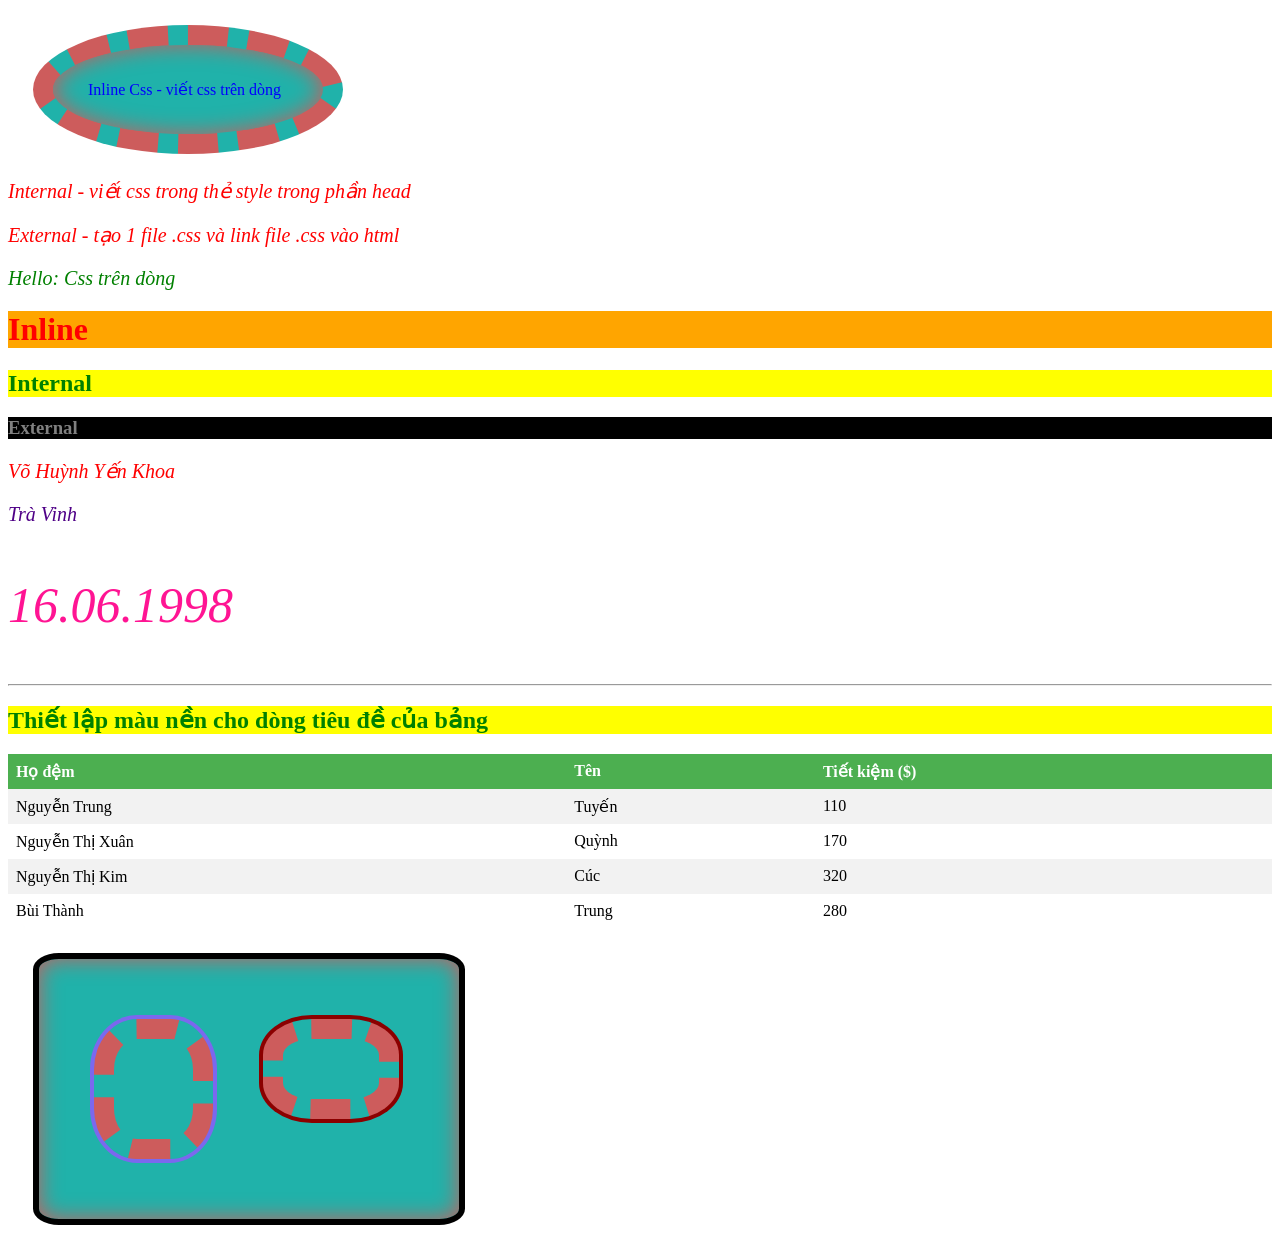
<file: Css/index.html>
<!DOCTYPE html>
<html lang="en">
<head>
    <meta charset="UTF-8">
    <meta http-equiv="X-UA-Compatible" content="IE=edge">
    <meta name="viewport" content="width=device-width, initial-scale=1.0">
    <title>CSS</title>
    <link rel="stylesheet" href="style.css"> <!--External-->
    <style>
        div {
           margin: auto;
           padding: 35px;
           width: 80px;
           box-shadow: inset 0 0 22px indianred;
           border-radius: 50%;
        }
        div > div {
           padding: 0 0px 100px 0px;
           border-radius: 3%;
           box-shadow: inset 0 0 22px seagreen;
        }
    </style>

    <style>
    div {
       margin: 25px;
       padding: 35px;
       width: 200px;
       background-color: lightseagreen;
       border: 20px dashed indianred;
    }
    </style>

    <style>
    #demo {
       width: 350px;
       display: flex;
       float: left;
       border: 6px solid black;
       border-radius: 6%;
    }
    .d1 {
       margin-left: 20px;
       width: 150px;
       height: 80px;
       box-shadow: 0 0 0 4px mediumslateblue;
       box-sizing: border-box;
       border-radius: 36%;
    }
    .d2 {
       width: 150px;
       height: 80px;
       padding: 30px;
       box-shadow: 0 0 0 4px darkred;
       box-sizing: border-box;
       border-radius: 36%;
    }
    </style>

    <!--<style>
        h1 {
            color: red;
        } 
    </style>--> <!--Internal-->
</head>
<body>
    <!--
        Làm web: làm oto
        HTML: khung xe
        CSS: sơn xe
        JS: bộ máy xe
        Các cách nhúng css vào trang html:
    -->
    <div style="color: blue;"> Inline Css - viết css trên dòng</div>
    <p>
        Internal - viết css trong thẻ style trong phần head
    </p>
    <p>
        External - tạo 1 file .css và link file .css vào html
    </p>
    <p style="color:green;"> Hello: Css trên dòng</p> <!--Inline-->

    <h1>Inline</h1>
    <h2>Internal</h2>
    <h3>External</h3>

    <p>Võ Huỳnh Yến Khoa</p>
    <p class="qq">Trà Vinh</p>
    <p id="ns">16.06.1998</p>
    <hr>

    <h2>Thiết lập màu nền cho dòng tiêu đề của bảng</h2>
    <table>
    <tr>
        <th>Họ đệm</th>
        <th>Tên</th>
        <th>Tiết kiệm ($)</th>
    </tr>
    <tr>
        <td>Nguyễn Trung</td>
        <td>Tuyến</td>
        <td>110</td>
    </tr>
    <tr>
        <td>Nguyễn Thị Xuân</td>
        <td>Quỳnh</td>
        <td>170</td>
    </tr>
    <tr>
        <td>Nguyễn Thị Kim</td>
        <td>Cúc</td>
        <td>320</td>
    </tr>
    <tr>
        <td>Bùi Thành</td>
        <td>Trung</td>
        <td>280</td>
    </tr>
    </table>

    <div id="demo">
        <div class="d1"></div>
        <div class="d2"></div>
        </div>

</body>
</html>
</file>
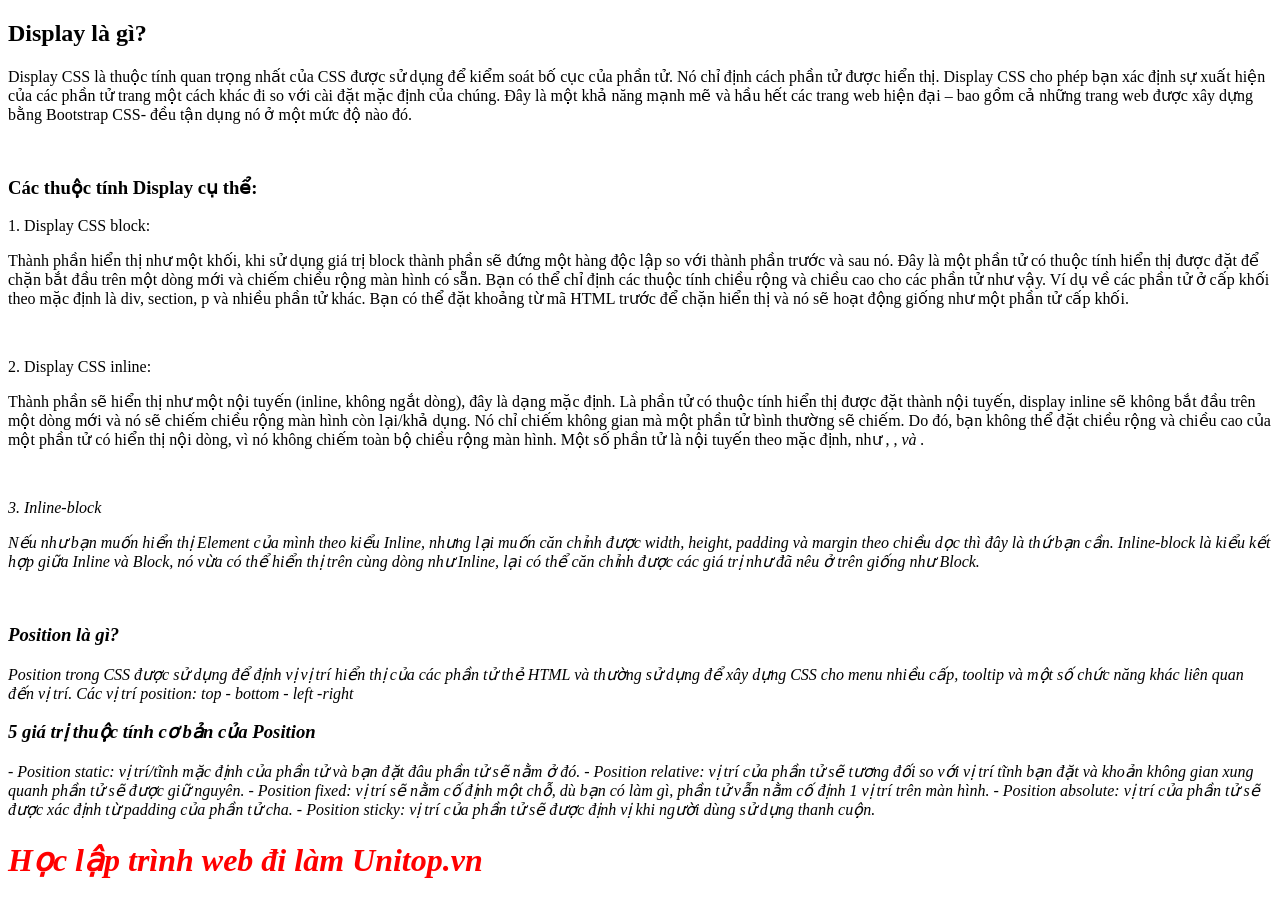
<file: Display/index.html>
<!DOCTYPE html>
<html lang="en">
<head>
    <meta charset="UTF-8">
    <meta http-equiv="X-UA-Compatible" content="IE=edge">
    <meta name="viewport" content="width=device-width, initial-scale=1.0">
    <title>Display</title>
    
</head>
<body>
    <h2>Display là gì?</h2>
    <p>
        Display CSS là thuộc tính quan trọng nhất của CSS được sử dụng để kiểm soát bố cục của phần tử. Nó chỉ định cách phần tử được hiển thị.
        Display CSS cho phép bạn xác định sự xuất hiện của các phần tử trang một cách khác đi so với cài đặt mặc định của chúng. 
        Đây là một khả năng mạnh mẽ và hầu hết các trang web hiện đại – bao gồm cả những trang web được xây dựng bằng Bootstrap CSS- đều tận dụng nó ở một mức độ nào đó.
    </p>
    <br>
    <h3>Các thuộc tính Display cụ thể:</h3>
    <p>1. Display CSS block:</p>
    <p>Thành phần hiển thị như một khối, khi sử dụng giá trị block thành phần sẽ đứng một hàng độc lập so với thành phần trước và sau nó.
        Đây là một phần tử có thuộc tính hiển thị được đặt để chặn bắt đầu trên một dòng mới và chiếm chiều rộng màn hình có sẵn.
        Bạn có thể chỉ định các thuộc tính chiều rộng và chiều cao cho các phần tử như vậy. Ví dụ về các phần tử ở cấp khối theo mặc định là div, section, p và nhiều phần tử khác.
        Bạn có thể đặt khoảng từ mã HTML trước để chặn hiển thị và nó sẽ hoạt động giống như một phần tử cấp khối.
    </p> <br>
    <p>2. Display CSS inline:</p>
    <p>Thành phần sẽ hiển thị như một nội tuyến (inline, không ngắt dòng), đây là dạng mặc định.
        Là phần tử có thuộc tính hiển thị được đặt thành nội tuyến, display inline sẽ không bắt đầu trên một dòng mới và nó sẽ chiếm chiều rộng màn hình còn lại/khả dụng. Nó chỉ chiếm không gian mà một phần tử bình thường sẽ chiếm.
        Do đó, bạn không thể đặt chiều rộng và chiều cao của một phần tử có hiển thị nội dòng, vì nó không chiếm toàn bộ chiều rộng màn hình.
        Một số phần tử là nội tuyến theo mặc định, như <span>, <a>, <i> và <img>.
    </p> 
    <br>
    <p>3. Inline-block</p>
    <p>Nếu như bạn muốn hiển thị Element của mình theo kiểu Inline, nhưng lại muốn căn chỉnh được width, height, padding và margin theo chiều dọc thì đây là thứ bạn cần.
        Inline-block là kiểu kết hợp giữa Inline và Block, nó vừa có thể hiển thị trên cùng dòng như Inline, lại có thể căn chỉnh được các giá trị như đã nêu ở trên giống như Block.</p>
    <br>
    <h3>Position là gì?</h3>
    <p>Position trong CSS được sử dụng để định vị vị trí hiển thị của các phần tử thẻ HTML và thường sử dụng để xây dựng CSS cho menu nhiều cấp, tooltip và một số chức năng khác liên quan đến vị trí.
        Các vị trí position: top - bottom - left -right
    </p>
    <h3>5 giá trị thuộc tính cơ bản của Position</h3>
    <p>
        - Position static: vị trí/tĩnh mặc định của phần tử và bạn đặt đâu phần tử sẽ nằm ở đó.
        - Position relative: vị trí của phần tử sẽ tương đối so với vị trí tĩnh bạn đặt và khoản không gian xung quanh phần tử sẽ được giữ nguyên.
        - Position fixed: vị trí sẽ nằm cố định một chỗ, dù bạn có làm gì, phần tử vẫn nằm cố định 1 vị trí trên màn hình.
        - Position absolute: vị trí của phần tử sẽ được xác định từ padding của phần tử cha.
        - Position sticky: vị trí của phần tử sẽ được định vị khi người dùng sử dụng thanh cuộn.
    </p>

    <style>
        h1{
            color: red;
        }
        h1:hover{
            color: orange;
        }
    </style>
    <h1>Học lập trình web đi làm Unitop.vn</h1>

</body>
</html>
</file>
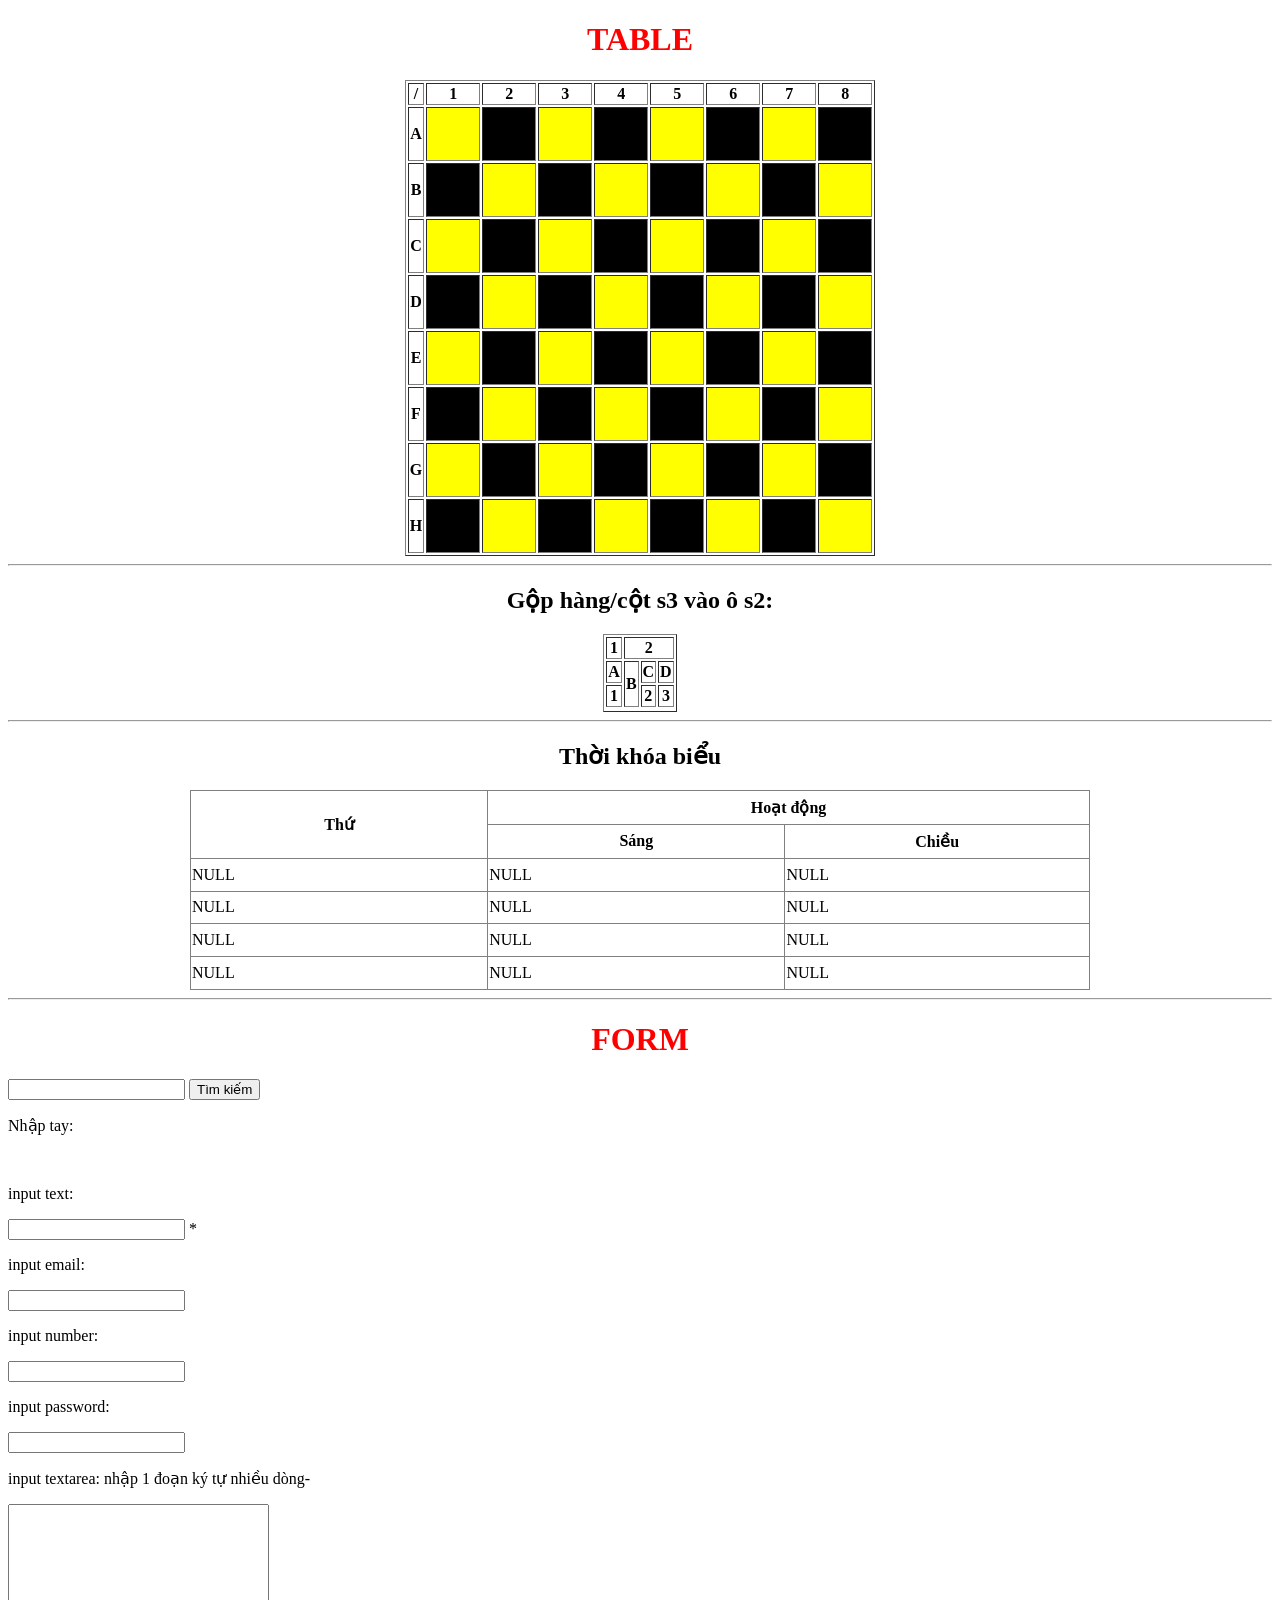
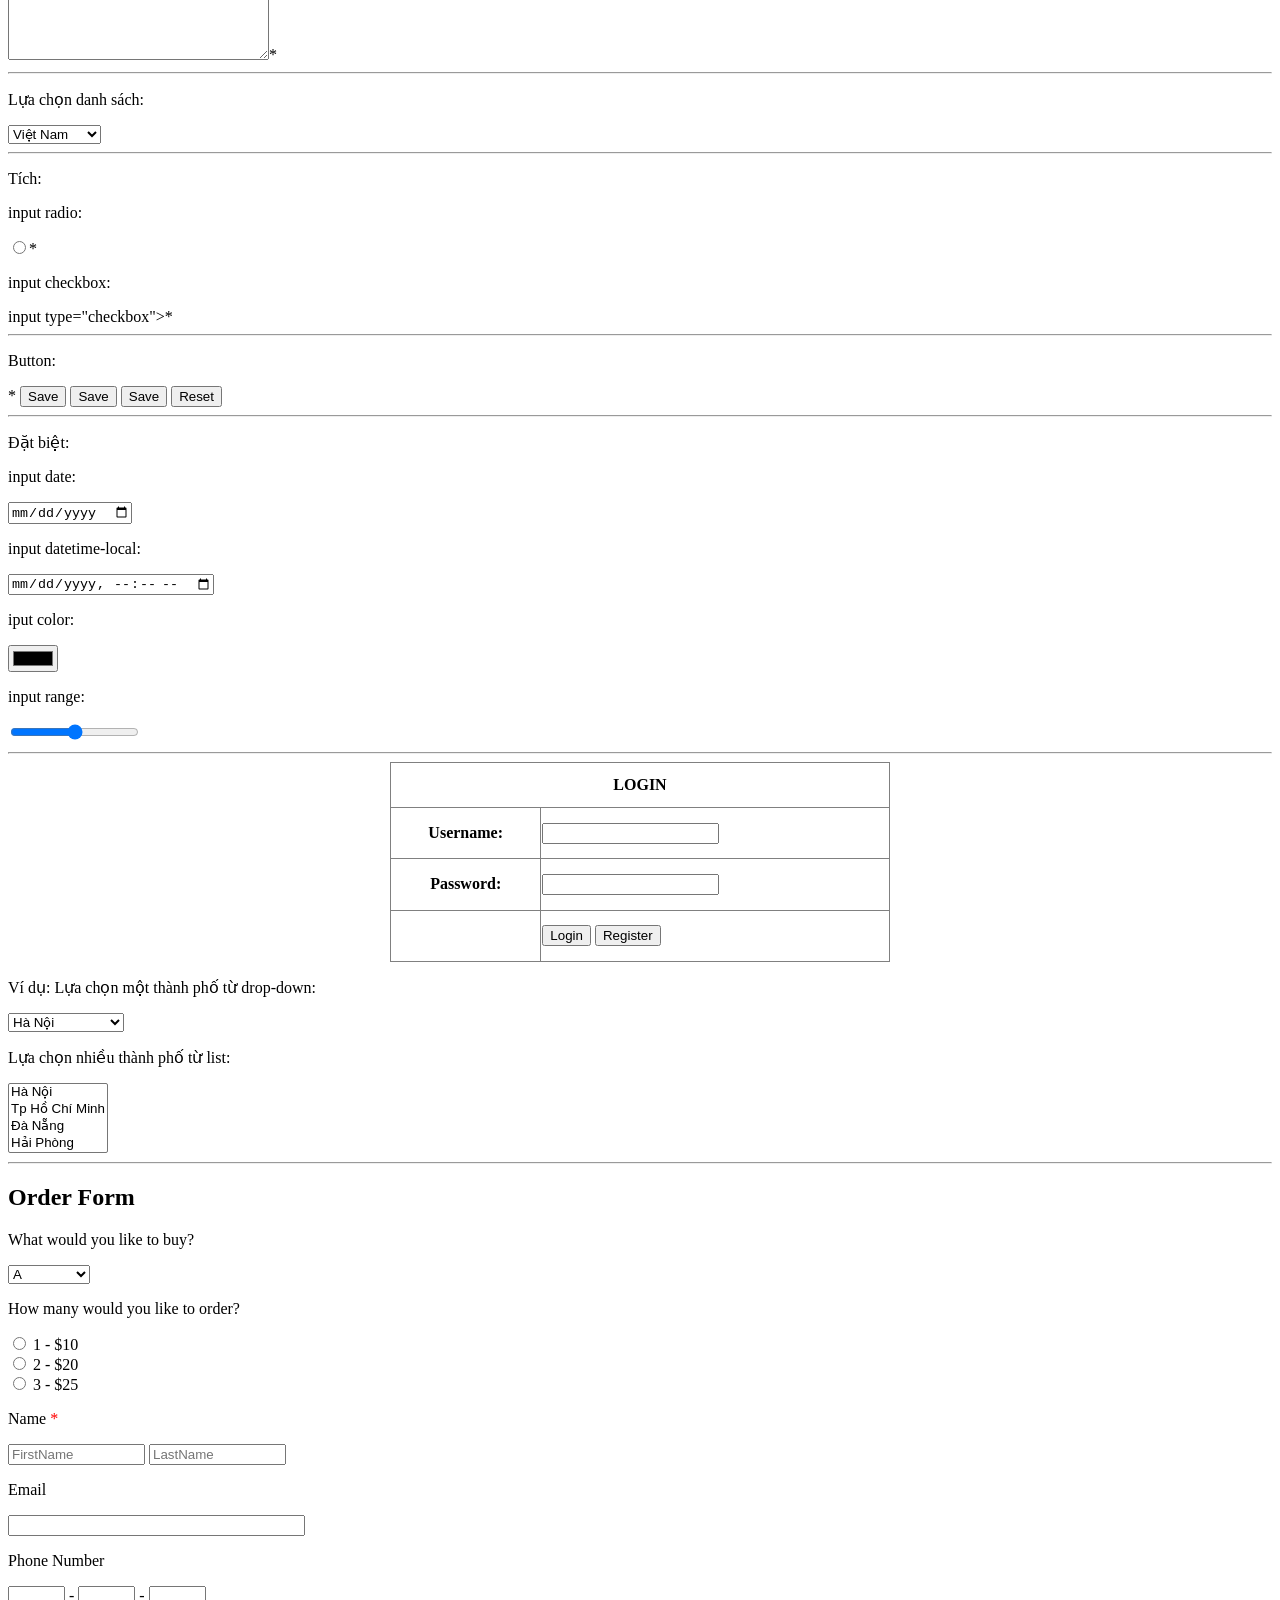
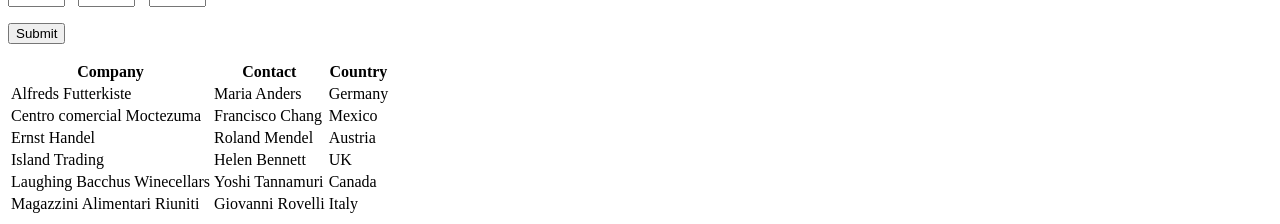
<file: Form Table/index.html>
<!DOCTYPE html>
<html lang="en">
<head>
    <meta charset="UTF-8">
    <meta http-equiv="X-UA-Compatible" content="IE=edge">
    <meta name="viewport" content="width=device-width, initial-scale=1.0">
    <title>Form & Table</title>
    
</head>
<body>
    <h1 align="center" style="color: red;">TABLE</h1>
    <table border="1" align="center"> <!--tạo bảng màu theo bàn cờ caro-->
        <tr>
            <th>/</th>
            <th>1</th>
            <th>2</th>
            <th>3</th>
            <th>4</th>
            <th>5</th>
            <th>6</th>
            <th>7</th>
            <th>8</th>
        </tr>
        <tr>
            <th>A</th>
            <th style="width: 50px; height: 50px; background: yellow"></th>
            <th style="width: 50px; height: 50px; background: black"></th>
            <th style="width: 50px; height: 50px; background: yellow"></th>
            <th style="width: 50px; height: 50px; background: black"></th>
            <th style="width: 50px; height: 50px; background: yellow"></th>
            <th style="width: 50px; height: 50px; background: black"></th>
            <th style="width: 50px; height: 50px; background: yellow"></th>
            <th style="width: 50px; height: 50px; background: black"></th>
        </tr>
            
        <tr>
            <th>B</th>
            <th style="width: 50px; height: 50px; background: black"></th>
            <th style="width: 50px; height: 50px; background: yellow"></th>
            <th style="width: 50px; height: 50px; background: black"></th>
            <th style="width: 50px; height: 50px; background: yellow"></th>
            <th style="width: 50px; height: 50px; background: black"></th>
            <th style="width: 50px; height: 50px; background: yellow"></th>
            <th style="width: 50px; height: 50px; background: black"></th>
            <th style="width: 50px; height: 50px; background: yellow"></th>
        </tr>

        <tr>
            <th>C</th>
            <th style="width: 50px; height: 50px; background: yellow"></th>
            <th style="width: 50px; height: 50px; background: black"></th>
            <th style="width: 50px; height: 50px; background: yellow"></th>
            <th style="width: 50px; height: 50px; background: black"></th>
            <th style="width: 50px; height: 50px; background: yellow"></th>
            <th style="width: 50px; height: 50px; background: black"></th>
            <th style="width: 50px; height: 50px; background: yellow"></th>
            <th style="width: 50px; height: 50px; background: black"></th>
        </tr>

        <tr>
            <th>D</th>
            <th style="width: 50px; height: 50px; background: black"></th>
            <th style="width: 50px; height: 50px; background: yellow"></th>
            <th style="width: 50px; height: 50px; background: black"></th>
            <th style="width: 50px; height: 50px; background: yellow"></th>
            <th style="width: 50px; height: 50px; background: black"></th>
            <th style="width: 50px; height: 50px; background: yellow"></th>
            <th style="width: 50px; height: 50px; background: black"></th>
            <th style="width: 50px; height: 50px; background: yellow"></th>
        </tr>

        <tr>
            <th>E</th>
            <th style="width: 50px; height: 50px; background: yellow"></th>
            <th style="width: 50px; height: 50px; background: black"></th>
            <th style="width: 50px; height: 50px; background: yellow"></th>
            <th style="width: 50px; height: 50px; background: black"></th>
            <th style="width: 50px; height: 50px; background: yellow"></th>
            <th style="width: 50px; height: 50px; background: black"></th>
            <th style="width: 50px; height: 50px; background: yellow"></th>
            <th style="width: 50px; height: 50px; background: black"></th>
        </tr>

        <tr>
            <th>F</th>
            <th style="width: 50px; height: 50px; background: black"></th>
            <th style="width: 50px; height: 50px; background: yellow"></th>
            <th style="width: 50px; height: 50px; background: black"></th>
            <th style="width: 50px; height: 50px; background: yellow"></th>
            <th style="width: 50px; height: 50px; background: black"></th>
            <th style="width: 50px; height: 50px; background: yellow"></th>
            <th style="width: 50px; height: 50px; background: black"></th>
            <th style="width: 50px; height: 50px; background: yellow"></th>
        </tr>

        <tr>
            <th>G</th>
            <th style="width: 50px; height: 50px; background: yellow"></th>
            <th style="width: 50px; height: 50px; background: black"></th>
            <th style="width: 50px; height: 50px; background: yellow"></th>
            <th style="width: 50px; height: 50px; background: black"></th>
            <th style="width: 50px; height: 50px; background: yellow"></th>
            <th style="width: 50px; height: 50px; background: black"></th>
            <th style="width: 50px; height: 50px; background: yellow"></th>
            <th style="width: 50px; height: 50px; background: black"></th>
        </tr>

        <tr>
            <th>H</th>
            <th style="width: 50px; height: 50px; background: black"></th>
            <th style="width: 50px; height: 50px; background: yellow"></th>
            <th style="width: 50px; height: 50px; background: black"></th>
            <th style="width: 50px; height: 50px; background: yellow"></th>
            <th style="width: 50px; height: 50px; background: black"></th>
            <th style="width: 50px; height: 50px; background: yellow"></th>
            <th style="width: 50px; height: 50px; background: black"></th>
            <th style="width: 50px; height: 50px; background: yellow"></th>
        </tr>


    </table>
        
        <hr>
    <h2 align="center">Gộp hàng/cột s3 vào ô s2:</h2>
    <table border="1" align="center"> <!--gộp s3 thành ô s2-->
        <tr>
            <th>1</th>
            <th colspan="3">2</th>
        </tr>

        <tr> <!--gộp 2 ô vào ô B-->
            <th>A</th>
            <th rowspan="2">B</th>
            <th>C</th>
            <th>D</th>
        </tr>
            <th>1</th>
            <th>2</th>
            <th>3</th>
        <tr>

        </tr>
    </table>
    <hr>

    <h2 align="center">Thời khóa biểu</h2>
    <table style="width: 900px; height: 200px; border-collapse:collapse;" border="1" align="center">
        <tr>
            <th rowspan="2">Thứ</th> <!--gộp dòng-->
            <th colspan="2">Hoạt động</th> <!--gộp cột-->
        </tr>
        <tr>
            <th>Sáng</th>
            <th>Chiều</th>
        </tr>
        <tr>
            <td>NULL</td>
            <td>NULL</td>
            <td>NULL</td>
        </tr>
        <tr>
            <td>NULL</td>
            <td>NULL</td>
            <td>NULL</td>
        </tr>
        <tr>
            <td>NULL</td>
            <td>NULL</td>
            <td>NULL</td>
        </tr>
        <tr>
            <td>NULL</td>
            <td>NULL</td>
            <td>NULL</td>
        </tr>

    </table>
    <hr>

    <h1 align="center" style="color: red;">FORM</h1>
    <form action="https://mail.google.com/mail/u/1/?ogbl#inbox">
        <input type="text" name="search" />
        <input type="submit" value="Tìm kiếm" />
    </form>

        <p>Nhập tay:</p> <br>
        <p>input text:</p><input type="text"> * <br>
        <p>input email:</p><input type="email"> <br>
        <p>input number:</p><input type="number"> <br>
        <p>input password:</p><input type="password"> <br>
        <p>input textarea: nhập 1 đoạn ký tự nhiều dòng-</p><textarea name="" id="" cols="30" rows="10"></textarea>*<br>
    <hr>
        <p>Lựa chọn danh sách:</p>
        <select>*
            <option>Việt Nam</option>
            <option>Thái Lan</option>
            <option>Trung Quốc</option>
        </select>
    <hr>
        <p>Tích:</p>
        <p>input radio:</p><input type="radio">*<br>
        <p>input checkbox:</p>input type="checkbox">*
    <hr>
        <p>Button:</p>*
        <button>Save</button> <!--Gán value cho button là Save--> 
        <input type="button" value="Save">
        <input type="submit" value="Save">
        <input type="reset" value="Reset">
    <hr>
        <p>Đặt biệt:</p>
        <p>input date:</p><input type="date"/><br>
        <p>input datetime-local:</p><input type="datetime-local"/> <br>
        <p>iput color:</p><input type="color"/><br>
        <p>input range:</p><input type="range"> <br>
    <hr>

    <form action="https://www.google.com.vn/" method="">
        <!--
            Thuộc tính method quy định cách thức dữ liệu được gửi lên server. Có 2 cách thức là POST và GET
            <form action="" method="post"></form>
            hoặc
            <form action="" method="get"></form>
            ** Phân biệt GET và POST:
            GET:
            - Dữ liệu được gửi đi sẽ hiển thị trên thanh địa chỉ của trình duyệt
            - Không nên sử dụng để gửi các dữ liệu nhạy cảm (chẳng hạn như mật khẩu)
            - Thường được sử dụng để gửi những dữ liệu nhỏ
            POST:
            - Dữ liệu được gửi đi không hiển thị trên thanh địa chỉ của trình duyệt
            - Được sử dụng để gửi các dữ liệu nhạy cảm
            - Không hạn chế dung lượng dữ liệu gửi đi. Thường được sử dụng để gửi dữ liệu lớn lên server.
        -->
        <table style="width: 500px; height: 200px; border-collapse:collapse;" border="1" align="center">
            <tr>
                <td colspan="2" align="center"><b>LOGIN</b></td>
            </tr>
            <tr>
                <th>Username:</th>
                <td><input type="text"></th>
            </tr>
            <tr>
                <th>Password:</th>
                <td><input type="password"></td>
            </tr>
            <tr>
                <td></td>
                <td><input type="submit" value="Login"> <input type="button" value="Register"></td>
            </tr>
        </table>

    </form>

    <!--
        Thẻ <select> được sử dụng chung với thẻ <option> để tạo một danh sách drop-down hoặc list, cho phép chọn một hoặc nhiều hạng mục từ một danh sách có sẵn.
        Chúng ta cùng phân biệt giữa một số điều khiển:
        - checkbox: lựa chọn nhiều hạng mục từ một danh sách
        - radio: lựa chọn một hạng mục từ một danh sách. Hiển thị toàn bộ danh sách cho người dùng thấy ngay từ đầu. Sử dụng tốt trong trường hợp có ít lựa chọn.
        - drop-down: lựa chọn một hạng mục từ một danh sách. Chỉ hiển thị hạng mục hiện tại được chọn, còn lại các hạng mục khác đều bị ẩn. Toàn bộ danh sách chỉ hiển thị khi người dùng click chuột vào.
        - list: lựa chọn nhiều hạng mục từ một danh sách.
    -->
    <p>Ví dụ: Lựa chọn một thành phố từ drop-down:</p>
    <select name="city">
        <option value="HN">Hà Nội</option>
        <option value="HCM">Tp Hồ Chí Minh</option>
        <option value="DN">Đà Nẵng</option>
        <option value="HP">Hải Phòng</option>
    </select> <br>

    <p>Lựa chọn nhiều thành phố từ list:</p>
    <select name="city" multiple>
        <option value="HN">Hà Nội</option>
        <option value="HCM">Tp Hồ Chí Minh</option>
        <option value="DN">Đà Nẵng</option>
        <option value="HP">Hải Phòng</option>
    </select> <br>
    <hr>

    <form method="get" action="simpleform.html" class = ".wufoo">
        <h2>Order Form</h2>
        <p>What would you like to buy?</p>
        <select>
            <option value = "  ">A</option>
            <option>B (+  0.5$)</option>
            <option>C (+  0.5$)</option>
        </select>
        <p>How many would you like to order?</p>
        <input type="radio" name="rd"/> 1 - $10 <br/>
        <input type="radio" name="rd"/> 2 - $20 <br/>
        <input type="radio" name="rd"/> 3 - $25 <br/>
        <p>Name <span style="color: red">*</span> </p>
        <input type = "text" name="firstname" placeholder="FirstName" size="15"/>
        <input type = "text" name="lastname" placeholder="LastName" size="15"/>
        <p>Email</p>
        <input type = "text" name="email" size="35"/>
        <p>Phone Number</p>
        <input type = "text" name="phone1" size="5"/> -
        <input type = "text" name="phone2" size="5"/> -
        <input type = "text" name="phone3" size="5"/>
        <p><input type = "button" name="btSubmit" value="Submit"/></p>
   
   </form>

   <table>
    <tr>
      <th>Company</th>
      <th>Contact</th>
      <th>Country</th>
    </tr>
    <tr>
      <td>Alfreds Futterkiste</td>
      <td>Maria Anders</td>
      <td>Germany</td>
    </tr>
    <tr>
      <td>Centro comercial Moctezuma</td>
      <td>Francisco Chang</td>
      <td>Mexico</td>
    </tr>
    <tr>
      <td>Ernst Handel</td>
      <td>Roland Mendel</td>
      <td>Austria</td>
    </tr>
    <tr>
      <td>Island Trading</td>
      <td>Helen Bennett</td>
      <td>UK</td>
    </tr>
    <tr>
      <td>Laughing Bacchus Winecellars</td>
      <td>Yoshi Tannamuri</td>
      <td>Canada</td>
    </tr>
    <tr>
      <td>Magazzini Alimentari Riuniti</td>
      <td>Giovanni Rovelli</td>
      <td>Italy</td>
    </tr>
  </table>

  <!-- Tạo style sử dụng cho bảng
    table {
        font-family: arial, sans-serif;
        border-collapse: collapse; /border-collapse dùng để thiết lập việc đường viền của bảng & đường viền của các ô trong bảng có được gộp lại thành một hay không
        width: 100%; /chiều ngang
        }
    td, th {
        border: 1px solid #dddddd; /thuộc tính đường viền
        text-align: left; /căn chỉnh chữ
        padding: 8px; /phần padding của trang web
    }

    tr:nth-child(odd) {
        background-color: #dddddd; /định màu nền
    }
  -->



</body>
</html>
</file>
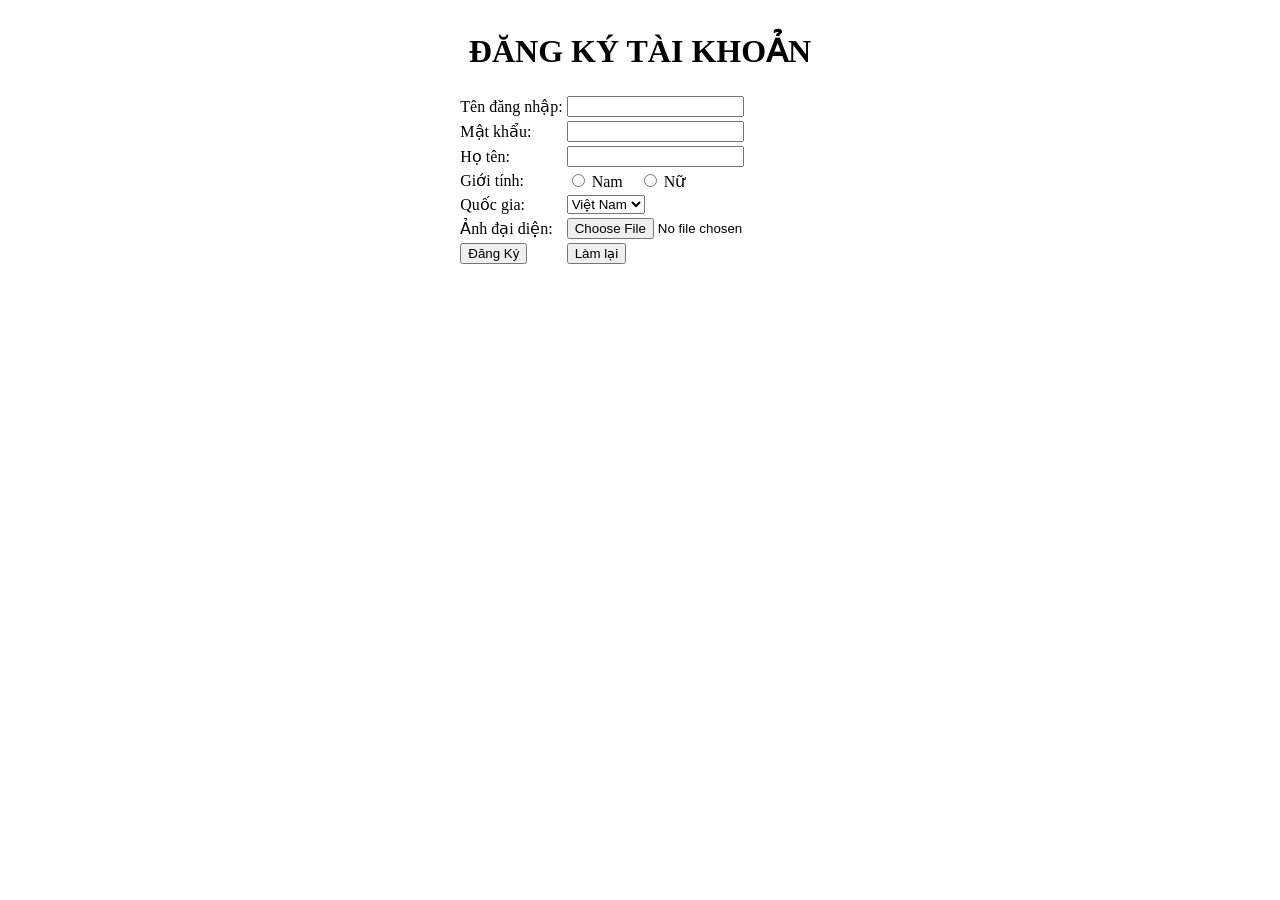
<file: news.html>
<!DOCTYPE html>
    <!-- <html>
        include("before.html");
    </html> -->

<form enctype="multipart/form-data" action="xlydangky.php" name="frmdk" method="post">
    <table align="center">
        <tr> 
            <td colspan="2"><b><h1 align="center"> ĐĂNG KÝ TÀI KHOẢN </h1></b> </td>
        </tr>
        <tr>
            <td>Tên đăng nhập: </td>
            <td><input type="text" name="tendn" /></td>
        </tr>
        <tr>
            <td>Mật khẩu: </td>
            <td><input type="password" name="matkhau" /></td>
        </tr>
        <tr>
            <td>Họ tên: </td>
            <td><input type="text" name="hoten" /></td>
        </tr>
        <tr>
            <td>Giới tính: </td>
            <td><input type="radio" name="gioitinh" value="0" /> Nam &nbsp;&nbsp; <input type="radio" name="gioitinh" value="1" /> Nữ</td>
        </tr>
        <tr>
            <td>Quốc gia: </td>
            <td>
                <select name="quocgia">
                <option value="Việt Nam" selected="selected"> Việt Nam </option>
                <option value="China">China </option>
                <option value="Japan">Japan </option>
                <option value="Thái Lan"> Thái Lan </option>
                </select>
            </td>
        </tr>
        <tr>
            <td>Ảnh đại diện: </td>
            <td><input type="hidden" name="MAX_FILE_SIZE" value="1000000" />
            <input type="file" name="hinhanh" /></td>
        </tr>
        <tr>
            <td><input type="submit" name="dangky" value="Đăng Ký" /></td>
            <td><input type="reset" name="lamlai" value="Làm lại" /></td>
        </tr>
    </table>
</form>

    <!-- <html>
        include("after.html");
    </html> -->
</html>
</file>
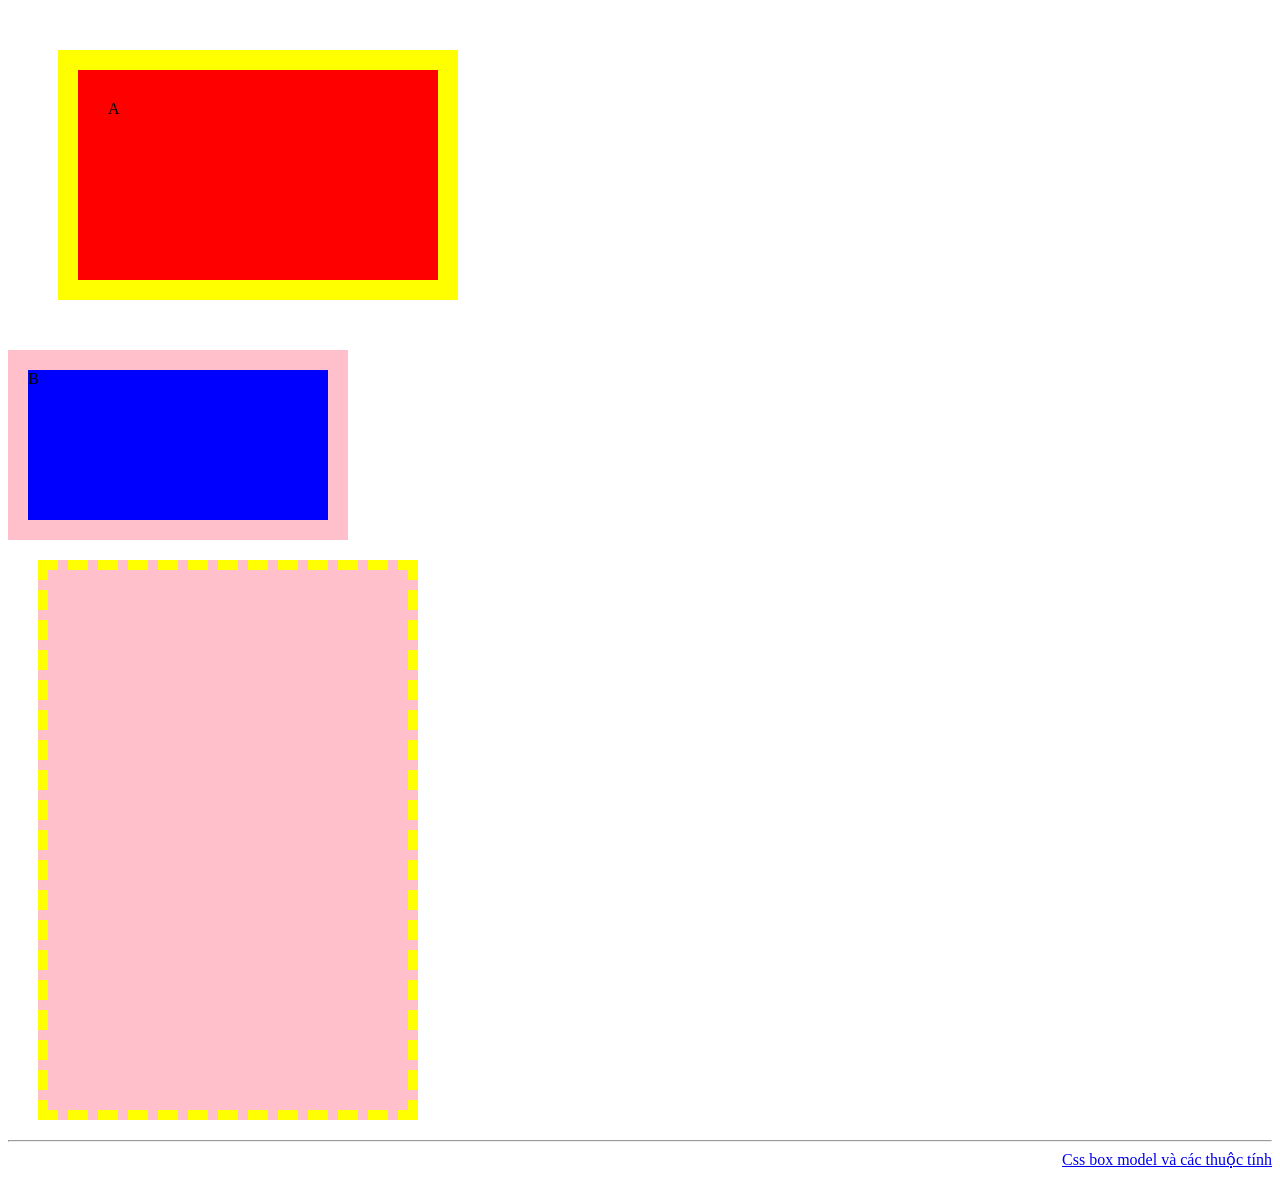
<file: Box Model/BoxModel.html>
<!DOCTYPE html>
<html lang="en">
<head>
    <meta charset="UTF-8">
    <meta http-equiv="X-UA-Compatible" content="IE=edge">
    <meta name="viewport" content="width=device-width, initial-scale=1.0">
    <title>Box Model</title>
    <link rel="stylesheet" href="style.css">
    <!--
        Box Model là một kỹ thuật cơ bản nhất trong CSS Layout và được sử dụng để bạn mô tả về khoảng cách mà mỗi phần tử trên website được sở hữu, hay nói cách khác là kỹ thuật tinh chỉnh khoảng cách hiển thị cho mỗi phần tử trên website.
        Kỹ thuật Box Model trong CSS bao gồm 4 phần quan trọng đó là:

    - Margin: Khoảng cách tính từ bên ngoài của phần tử.
    - Border: Đường viền của phần tử.
    - Padding: Khoảng cách tính từ bên trong của phần tử.
    - Content: Nội dung trong phần tử.
    **Vị trí của các phần tử theo thứ tự đã liệt kê.
    Trong 4 phần trên thì Content không có thuộc tính Css.
    3 phần còn lại:
        margin: top right bottom left;
        border: top right bottom left; / border: [size] [type] [color];
        padding: top right bottom left;
    -->
</head>
<body>
    <!--
        E.x:
            2 thẻ div: ngang 300px. cao 150px;
            Trên đỏ - dưới xanh;
            Tên có chữ a, dưới có chữ b;
            Viền trên màu vàng - 20px;
            Viền dưới màu hồng - 20px;
    -->
    <div class="tren">A</div>
    <div class="duoi">B</div>

    <!--
        1 thẻ div cao 500px ngang 300px
        nền - pink
        padding - trên/dưới 20px - trái phải 30px
        border: 10px, vàng, gạch nối
        margin- trên/dưới 20px - trái/phải 30px
    -->
    <div class="div1"></div>





    <hr>
    <footer style="text-align: right;"> <a href="https://thachpham.com/web-development/html-css/css-box-model-va-cac-thuoc-tinh.html">Css box model và các thuộc tính</a></footer>
</body>
</html>
</file>
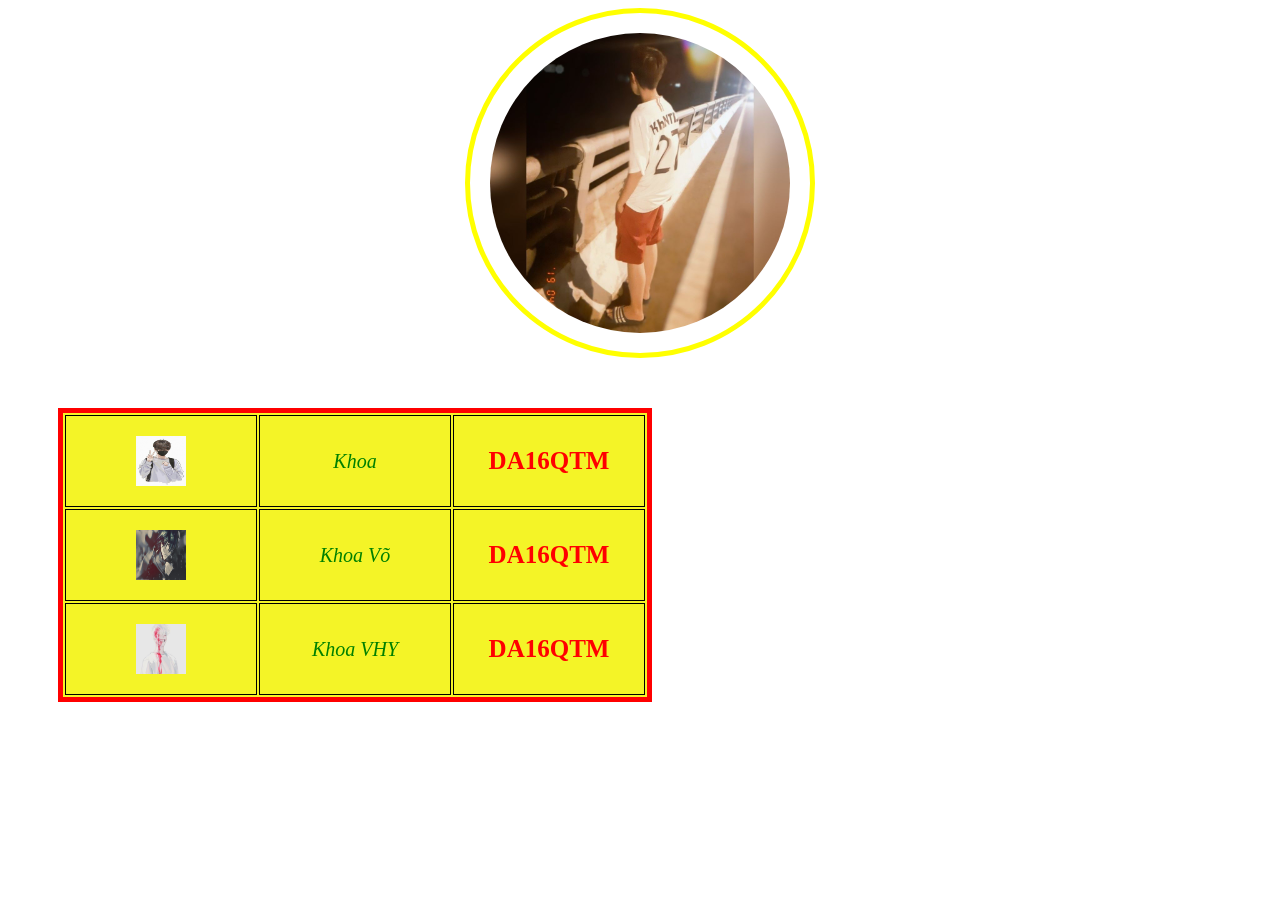
<file: Box Model/BT1.html>
<!DOCTYPE html>
<html lang="en">
<head>
    <meta charset="UTF-8">
    <meta http-equiv="X-UA-Compatible" content="IE=edge">
    <meta name="viewport" content="width=device-width, initial-scale=1.0">
    <title>Bai Tap 1</title>
    <link rel="stylesheet" href="Bt1.css">
</head>
<body>
<!--
    Tạo 1 trang:
    - Ảnh 300*300, hình tròn, có viền màu vàng, ảnh cách viền 20px
    - Bảng nền màu vàng có 3 hàng, mỗi hàng 3 ô, mỗi ô 150*50:
        + cột đầu tiên chứa ảnh 50*50
        + cột thứ 2 chứa họ và tên, cỡ chữ 20px, màu xanh, nghiêng
        + cột thứ 3 chứa tên lớp học, cỡ chữ 25, màu đỏ, đậm.
    - Bảng và ảnh cách nhau 50px.
-->
    <div>
        <img src="3.jpg" alt="h3" class="hinhanh">
    </div>

    <table class="table">
        <tr>
            <td><img src="1.jpg" alt="h1" class="ha"></td>
            <td class="name">Khoa</td>
            <td class="lop">DA16QTM</td>
        </tr>
        <tr>
            <td><img src="Sad-Anime-Wallpapers-in-Rain.jpg" alt="h2" class="ha"></td>
            <td class="name">Khoa Võ</td>
            <td class="lop">DA16QTM</td>
        </tr>
        <tr>
            <td><img src="28660515_2014606302131062_2145215189292736924_n.jpg" alt="h1" class="ha"></td>
            <td class="name">Khoa VHY</td>
            <td class="lop">DA16QTM</td>
        </tr>
    </table>
</body>
</html>
</file>
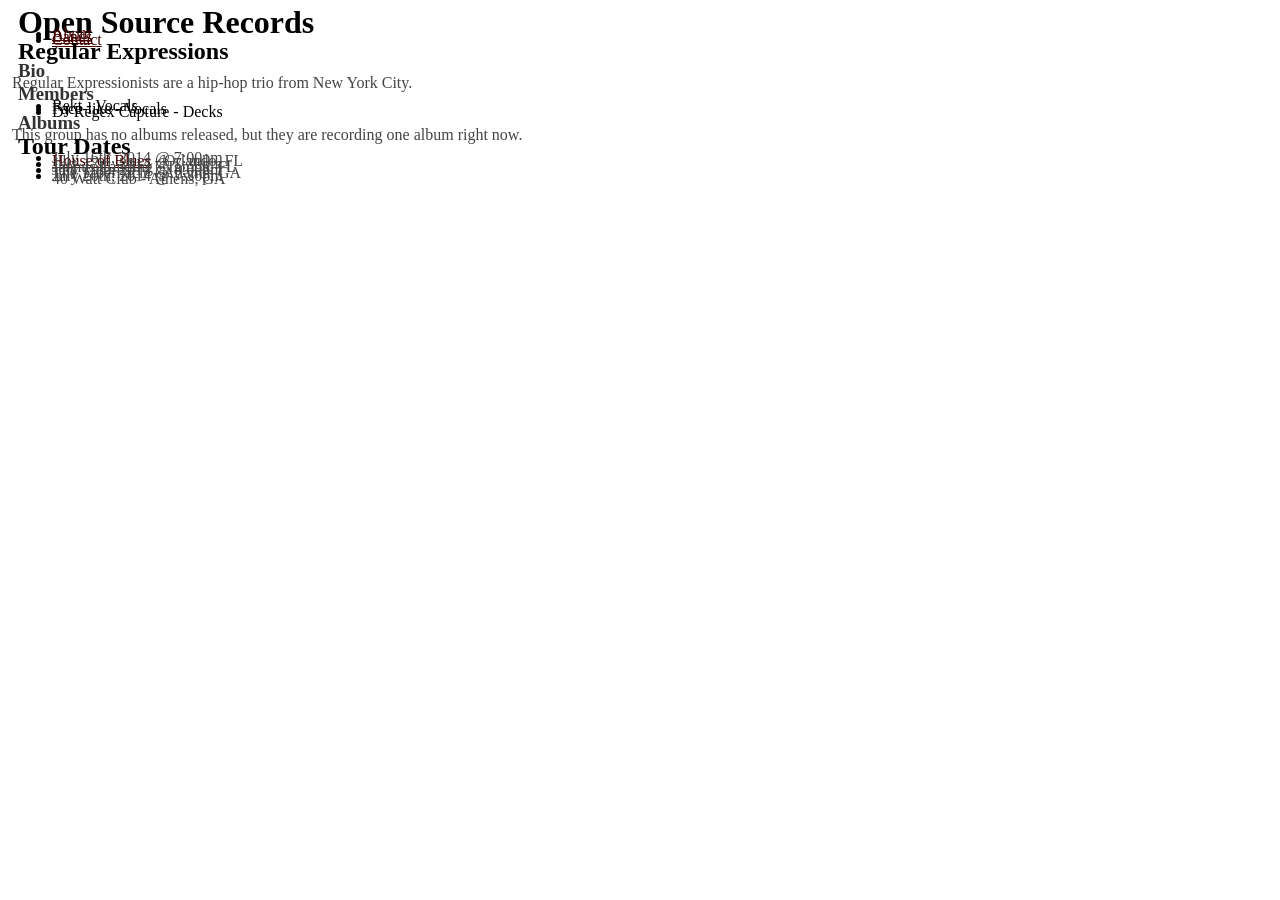
<file: Css/BT3.html>
<!DOCTYPE html>
<html lang="en">
<head>
  <meta charset="UTF-8">
  <meta http-equiv="X-UA-Compatible" content="IE=edge">
  <meta name="viewport" content="width=device-width, initial-scale=1.0">
  <title>Document</title>
  
  <style type="text/css">
    ul, ol, li, p, a {
      padding: 6px 6px 6px 5px1 1;
      border: 0px;
      margin: 0px;
      line-height:3px;
    }
    html, body, h1, h2, h3, h4 {
      padding: 6px;
      border: 0px;
      margin: 0px;
      line-height:8px;
    }
    h1 {
      color: #000000;
    }
    h2 {
      color: #000000;
    }
    h3 {
      color: #333333;
    }
    p {
      color: #444444;
    }
    a {
      color: #440000;
    }
  </style>
</head>
<body>
  <h1>Open Source Records</h1>
    <ul>
      <li><a href="about.html">About</a></li>
      <li><a href="bands.html">Bands</a></li>
      <li><a href="contact.html">Contact</a></li>
    </ul>
    <h2>Regular Expressions</h2>
    <h3>Bio</h3>
    <p>Regular Expressionists are a hip-hop trio from New York City.</p>
    <h3>Members</h3>
    <ul>
      <li>Rekt - Vocals</li>
      <li>Face-like - Vocals</li>
      <li>DJ Regex Capture - Decks</li>
    </ul>
    <h3>Albums</h3>
    <p>This group has no albums released, but they are recording one album right now.</p>
    <h2>Tour Dates</h2>
    <ul>
      <li>
        <p>July 16th, 2014 @ 7:00pm</p>
        <p><a href="http://hob.com">House of Blues</a> - Orlando, FL</p>
      </li>
      <li>
        <p>July 17th, 2014 @ 7:30pm</p>
        <p>Jannus Landing - Tampa, FL</p>
      </li>
      <li>
        <p>July 19th, 2014 @ 8:00pm</p>
        <p>The Tabernacle - Atlanta, GA</p>
      </li>
      <li>
        <p>July 20th, 2014 @ 7:30pm</p>
        <p>40 Watt Club - Athens, GA</p>
      </li>
    </ul>
  
</body>
</html>
</file>
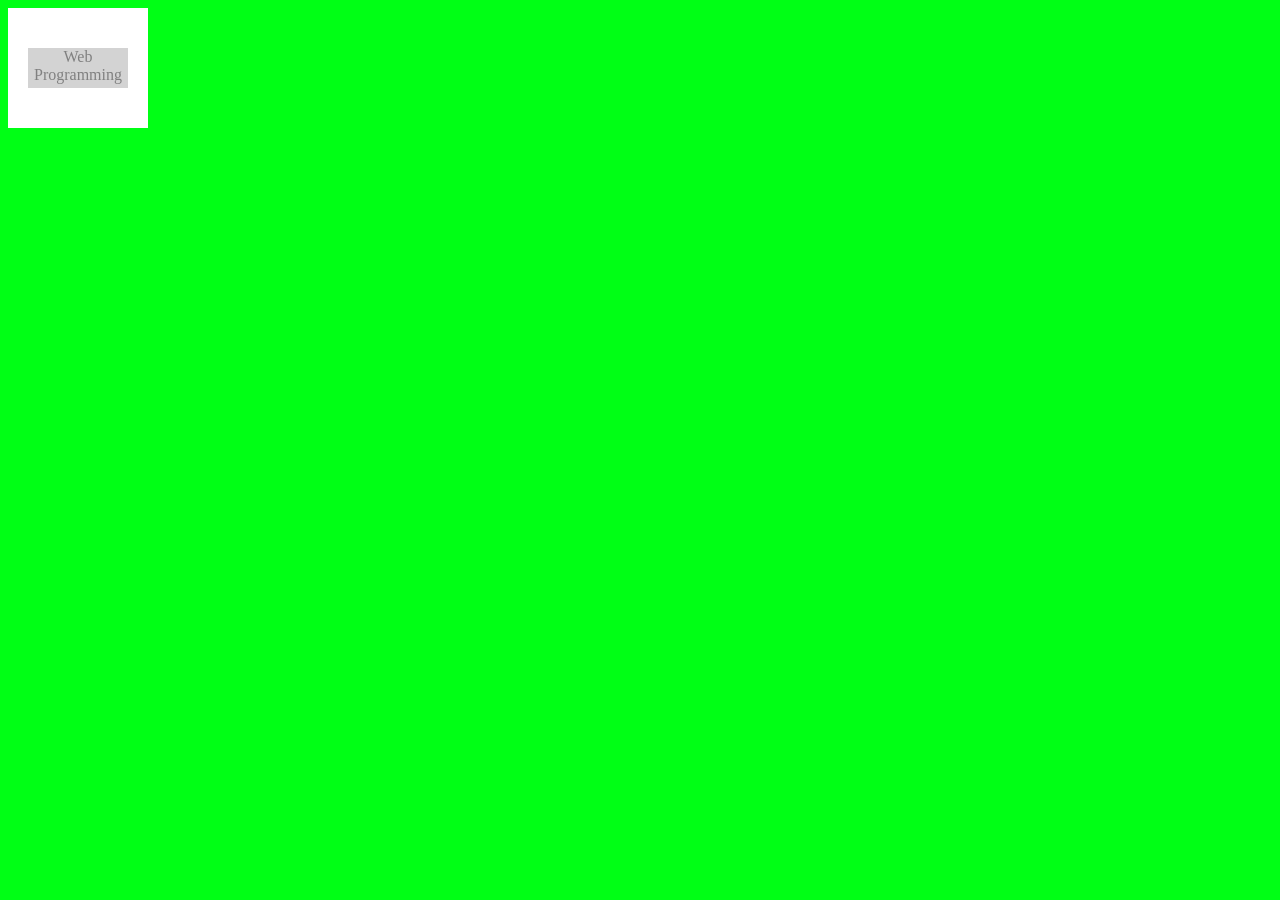
<file: Css/BT_2.html>
<!DOCTYPE html>
<html lang="en">
<head>
    <meta charset="UTF-8">
    <meta http-equiv="X-UA-Compatible" content="IE=edge">
    <meta name="viewport" content="width=device-width, initial-scale=1.0">
    <title>Bai Tap 2</title>
    <link rel="stylesheet" href="BT2.css">

</head>
<body>
    <div style="text-align: center;">Web Programming</div>
</body>
</html>
</file>
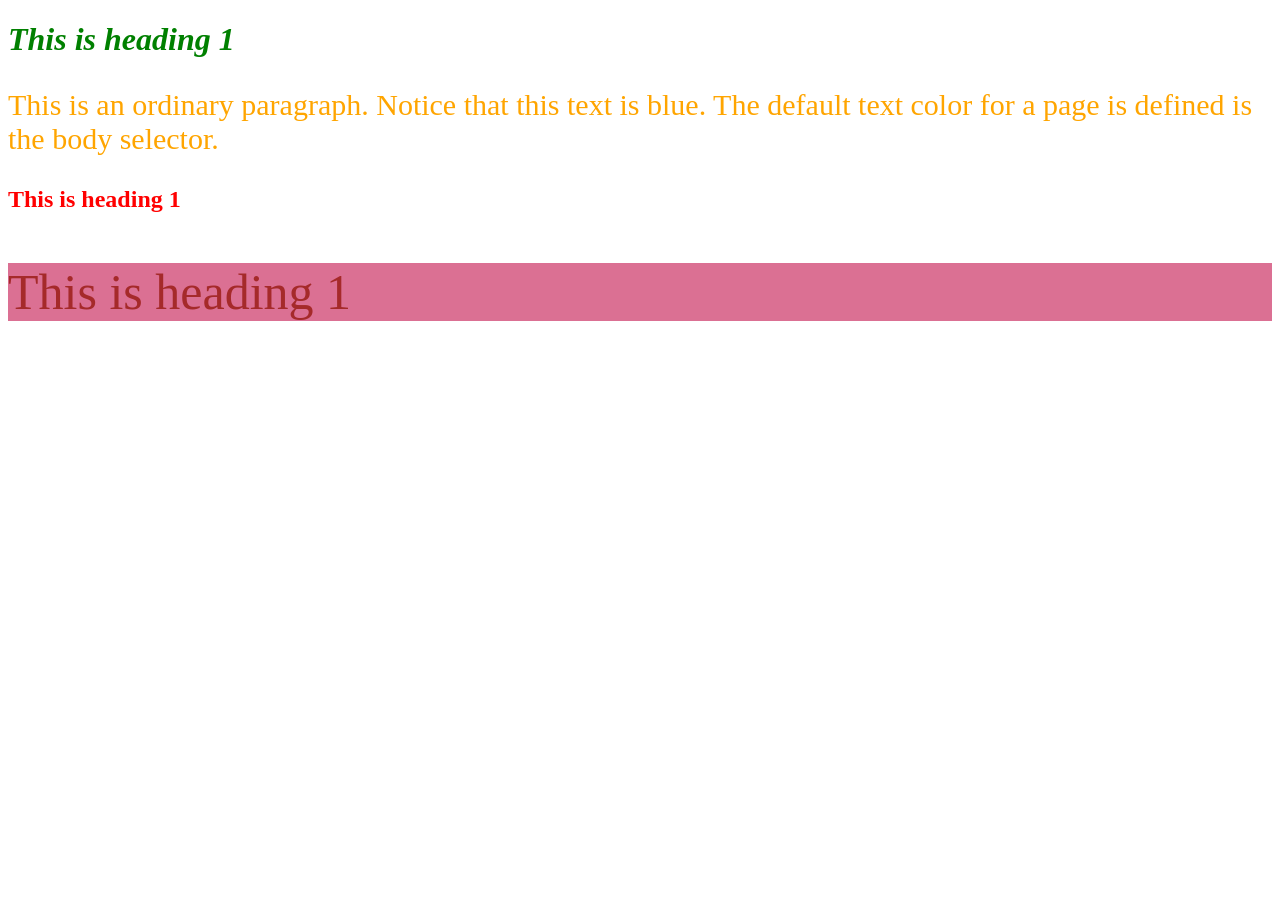
<file: Css/BT_CssInline.html>
<!DOCTYPE html>
<html lang="en">
<head>
    <meta charset="UTF-8">
    <meta http-equiv="X-UA-Compatible" content="IE=edge">
    <meta name="viewport" content="width=device-width, initial-scale=1.0">
    <title>Inline</title>
    <link rel="stylesheet" href="BT1.css">

    <style>
        h2 {
            color: red;
        } 
    </style>
</head>
<body>
    <h1 style="color:green; font-style: italic;">This is heading 1</h1>
    <p style="color: orange; font-size: 30px;">This is an ordinary paragraph. Notice that this text is blue. The default text color for a page is defined is the body selector.</p>

    <h2>This is heading 1</h2>

    <p class="td">This is heading 1</p>

</body>
</html>
</file>
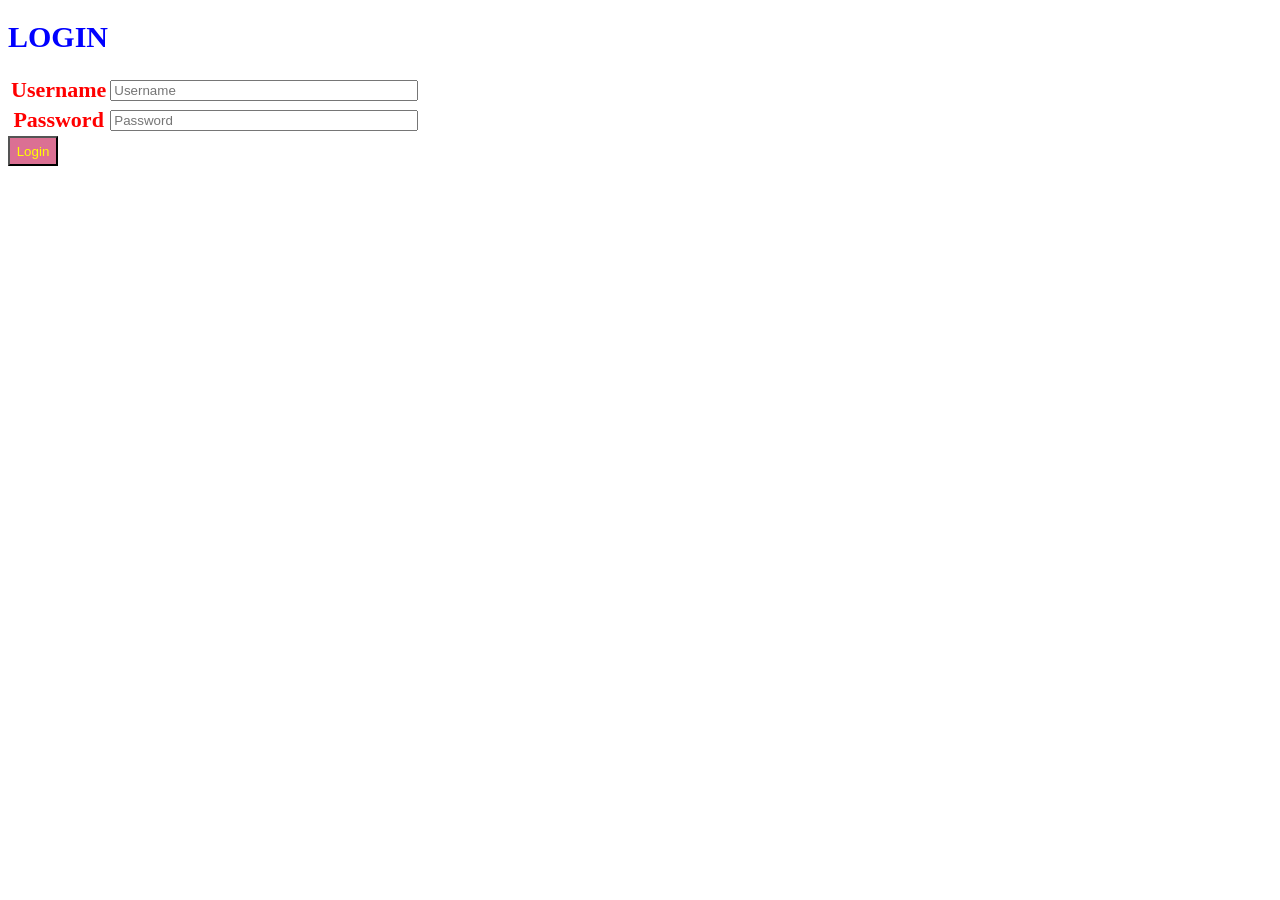
<file: Css/Login.html>
<!DOCTYPE html>
<html lang="en">
<head>
    <meta charset="UTF-8">
    <meta http-equiv="X-UA-Compatible" content="IE=edge">
    <meta name="viewport" content="width=device-width, initial-scale=1.0">
    <title>Login</title>
    <link rel="stylesheet" href="Login.css"> <!--Nhúng css vào html-->
</head>
<body>
        <h1>LOGIN</h1>
        <table>
            <tr>
                <th class="txt">Username</th>
                <td><input type="text" name="un" class="input" placeholder="Username"></td> <!--placeholder dùng để hiện nội dung mờ trong phần input-->
            </tr>
            <tr>
                <th class="txt">Password</th>
                <td><input type="password" name="pw" class="input" placeholder="Password"></td>
            </tr>
        </table>
                <input type="button" name="login" value="Login" class="login">
    
</body>
</html>
</file>
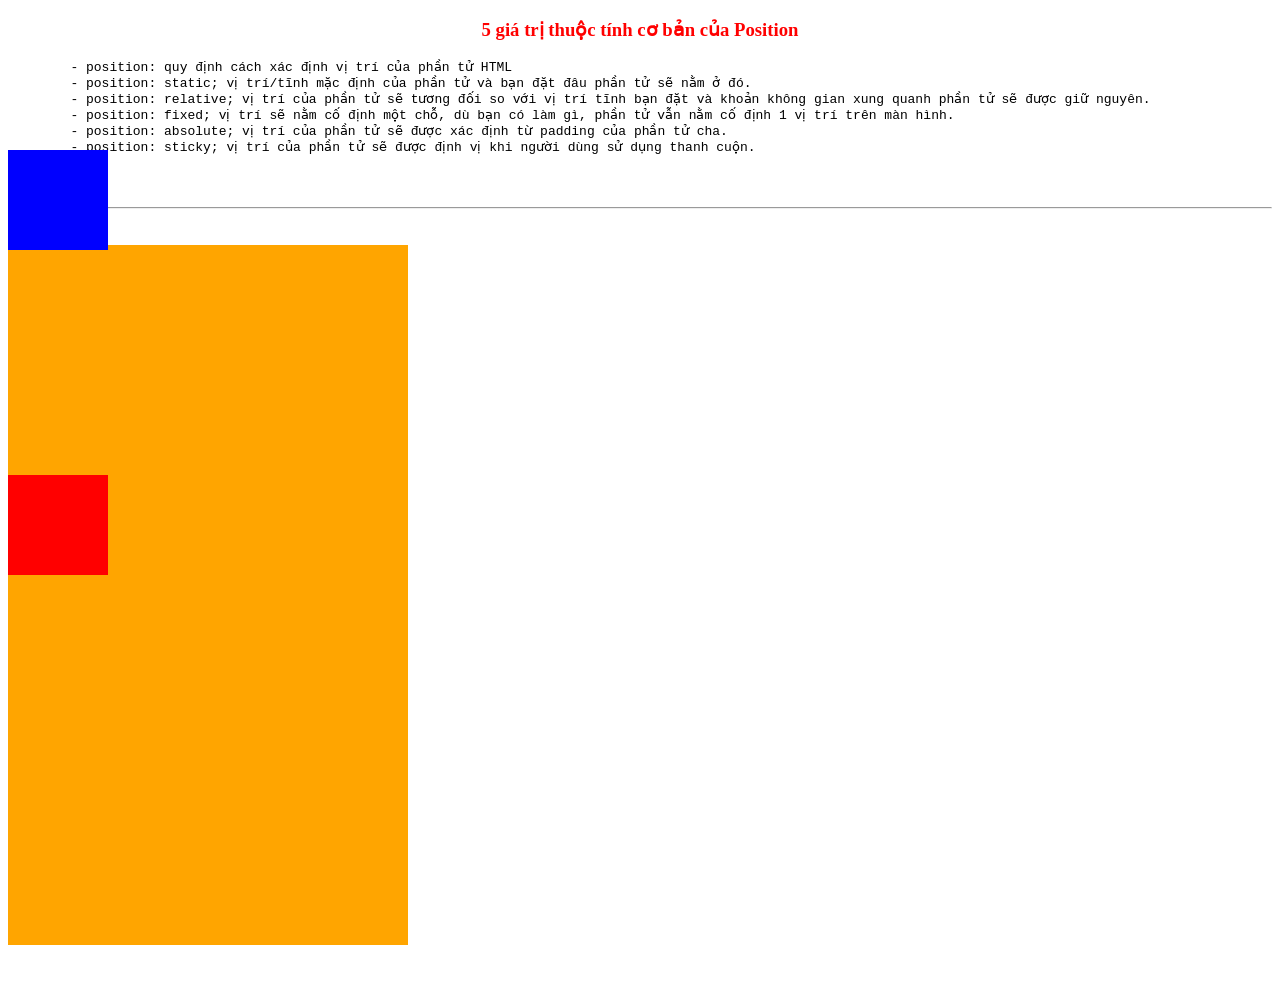
<file: Display/BT2.html>
<!DOCTYPE html>
<html lang="en">
<head>
    <meta charset="UTF-8">
    <meta http-equiv="X-UA-Compatible" content="IE=edge">
    <meta name="viewport" content="width=device-width, initial-scale=1.0">
    <title>Document</title>
    <style>
        div {
            width: 400px;
            height: 700px;
            background-color: orange;
        }
        .red {
            width: 100px;
            height: 100px;
            background-color: red;
            margin-top: 200px;
        }
        .blue {
            width: 100px;
            height: 100px;
            background-color: blue;
            position: fixed;
            top: 150px;
        }
    </style>
</head>
<body>
    <h3 style="text-align: center; color: red;">5 giá trị thuộc tính cơ bản của Position</h3>
    <pre>
        - position: quy định cách xác định vị trí của phần tử HTML
        - position: static; vị trí/tĩnh mặc định của phần tử và bạn đặt đâu phần tử sẽ nằm ở đó.
        - position: relative; vị trí của phần tử sẽ tương đối so với vị trí tĩnh bạn đặt và khoản không gian xung quanh phần tử sẽ được giữ nguyên.
        - position: fixed; vị trí sẽ nằm cố định một chỗ, dù bạn có làm gì, phần tử vẫn nằm cố định 1 vị trí trên màn hình.
        - position: absolute; vị trí của phần tử sẽ được xác định từ padding của phần tử cha.
        - position: sticky; vị trí của phần tử sẽ được định vị khi người dùng sử dụng thanh cuộn.
    </pres>

    <hr> 
    <div>
        <div class="red"></div>
        <div class="blue"></div>
    </div>
    <!-- 
        *static: khồn phụ thuộc top-bottom-right-left, mặc định
        *có thể thay đổi top-bottom-right-left
            - fixed: ở vị trí cố định khi lăn chuột
            - absolute: xác định vị trí theo thẻ cha
            - relative: xác định vị trí theo vị trí mặc định
     -->
</body>
</html>
</file>
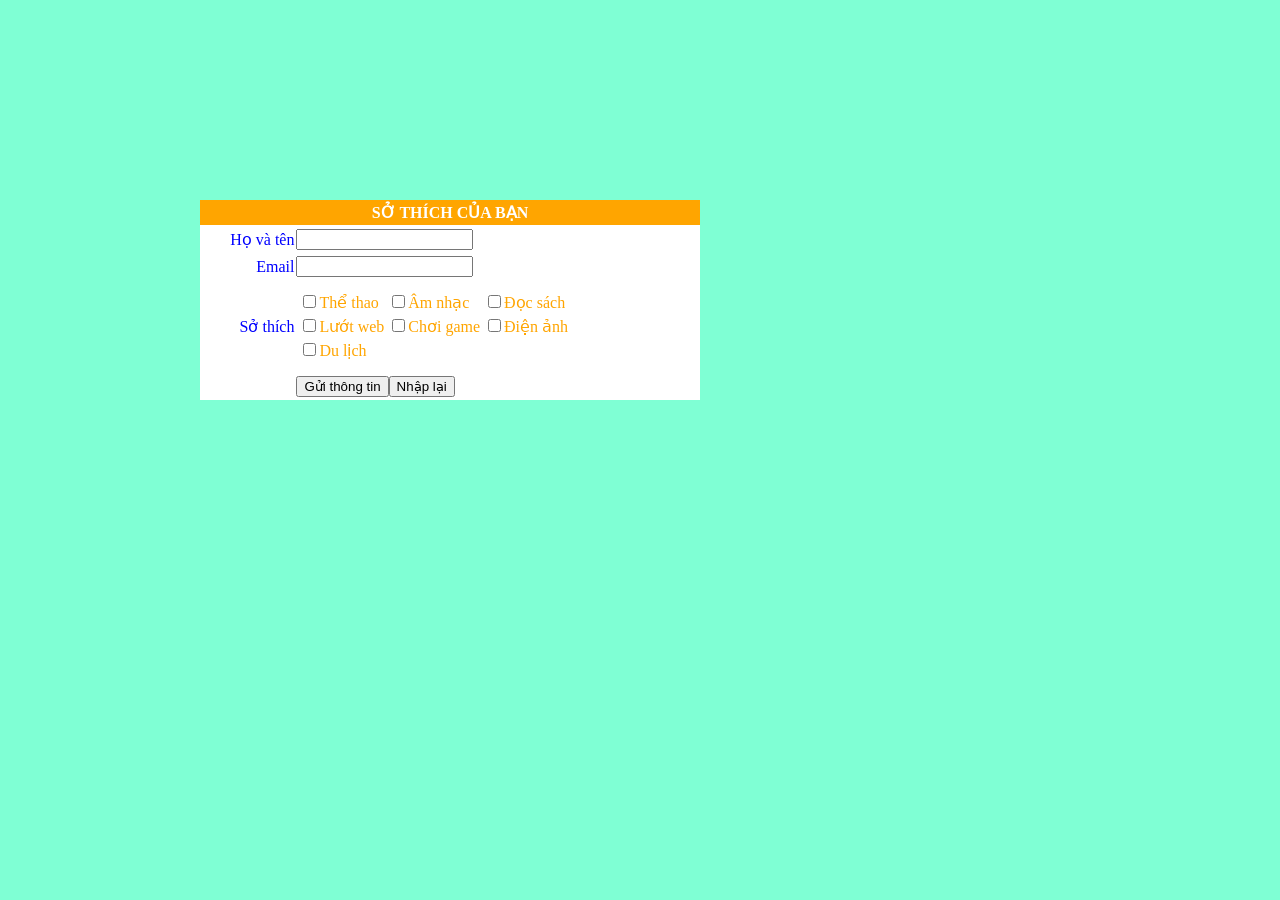
<file: Form Table/BT1.html>
<!DOCTYPE html>
<html lang="en">
<head>
    <meta charset="UTF-8">
    <meta http-equiv="X-UA-Compatible" content="IE=edge">
    <meta name="viewport" content="width=device-width, initial-scale=1.0">
    <title>BaiTap1</title>
</head>
<body>
    <style>
        body {
            background-color: aquamarine;
            margin: 100px;
            padding: 100px;
        }
    </style>
    <form style="font:monaco; background-color: white; width:500px; height:200px;">
        <table style="width: 500px; height: 200px; border-collapse:collapse;" border="0" align="center">
            <tr> 
                <th colspan="4" style="background-color:orange; color: white;">SỞ THÍCH CỦA BẠN</th>
            </tr>
            <tr>
                <td align="right" style="color:blue;">Họ và tên</td>
                <td colspan="4"><input name="yourname" type="text"></td>
            </tr>
            <tr>
                <td align="right" style="color:blue;">Email</td>
                <td colspan="2"><input name="email" type="email"></td>
                <td></td>
            </tr>
            <tr>
                <td align="right" style="color:blue;">Sở thích</td>
                <td>
                    <table style="color:orange;">
                        <tr>
                            <td><input type="checkbox">Thể thao</td>
                            <td><input type="checkbox">Âm nhạc</td>
                            <td><input type="checkbox">Đọc sách</td>
                        </tr>
                        <tr>
                            <td><input type="checkbox">Lướt web</td>
                            <td><input type="checkbox">Chơi game</td>
                            <td><input type="checkbox">Điện ảnh</td>
                        </tr>
                        <tr>
                            <td><input type="checkbox">Du lịch</td>
                            <td></td>
                            <td></td>
                        </tr>
                    </table>
                </td>
            </tr>
            <tr>
                <td></td>
                <td><input type="submit" value="Gửi thông tin"><input type="reset" value="Nhập lại"></td>
                <td></td>
            </tr>

        </table>
    </form>
</body>
</html>
</file>
<file: Css/style.css>
/* ghi chú 
    (bộ chọn) {
        (tên thuộc tính): giá trị;
        (tên thuộc tính): giá trị;
        (tên thuộc tính): giá trị;
    }

    (selection)
        (properties): value;
        (properties): value;
        (properties): value;
    }
*/

h1 {
    color: red;
    background-color: aqua; /*đơn vị con trong background*/
    background: orange;
}

h2 {
    color: green;
    background-color: yellow;
}

h3 {
    color: grey;
    background-color: black;
}

p {
    color: red;
    font-size: 20px; /*cỡ chữ*/
    font-style: italic; /*kiểu chữ in nghiêng*/
}

.qq {
    color: rgb(79, 0, 135);
}
/* 
    .(name-class) {
        (tên thuộc tính): giá trị;
    }
*/

#ns {
    color: deeppink;
    font-size: 50px;
}
/* 
    #(name-id) {
        (tên thuộc tính): giá trị;
    }
*/

/* bỏ đường viền bảng:
table {
    border-collapse: collapse;
} */

table {
    border-collapse: collapse;
    width: 100%;
}

th, td {
    text-align: left;
    padding: 8px;
}

tr:nth-child(even){background-color: #f2f2f2}

th {
    background-color: #4CAF50;
    color: white;
}
</file>
<file: Box Model/style.css>
/*
E.x:
    2 thẻ div: ngang 300px. cao 150px;
    Trên đỏ - dưới xanh;
    Tên có chữ a, dưới có chữ b;
    Viền trên màu vàng - 20px;
    Viền dưới màu hồng - 20px;
*/
.tren {
    width: 300px;
    height: 150px;
    background: red;
    border: 20px solid yellow;
    padding: 30px;
    margin: 50px;
}

.duoi {
    width: 300px;
    height: 150px;
    background: blue;
    border: 20px solid pink;
}

/*
    1 thẻ div cao 500px ngang 300px
    nền - pink
    padding - trên/dưới 20px - trái phải 30px
    border: 10px, vàng, gạch nối (dashed)
    margin- trên/dưới 20px - trái/phải 30px
*/

.div1 {
    width: 300px;
    height: 500px;
    background-color: pink;
    padding: 20px 30px 20px 30px;
    border: 10px dashed yellow;
    margin: 20px 30px 20px 30px;
}
</file>
<file: Box Model/Bt1.css>
.hinhanh {
    margin: auto; /* ảnh center*/
    padding: 20px; /* ảnh cách đường viền màu vàng 20px*/
    border: solid 5px yellow;
    width: 300px; 
    height: 300px; 
    border-radius:500px; /*làm tròn ảnh*/
    display: flex; /*sắp xếp - bố cục các thành phần khối (block)*/
    justify-content: center; /*sắp xếp - bố cục các thành phần khối (block)*/
}

.table {
    background-color: rgb(244, 244, 39);
    border: 5px solid red;
    margin: 50px;
}

td {
    width: 150px;
    height: 50px;
}

.ha {
    width: 50px;
    height: 50px;
    margin-left: auto;
    margin-right: auto;
    display: flex;
    justify-content: center;
}

.name {
    font-size: 20px;
    color: green;
    font-style: italic;
    text-align: center;
}

.lop {
    font-size: 25px;
    color: red;
    font-weight: bold;
    text-align: center;
}

td {
    padding: 20px;
    border: 1px solid black;
}
</file>
<file: Css/BT2.css>
body {
    background-color: rgb(0, 255, 21);
}
div {
    background-color: lightgray;
    color: gray;
    width: 100px;
    height: 40px;
    border-top: 40px;
    border-bottom: 40px;
    border-left: 20px;
    border-right: 20px;
    border-color: white;
    border-style: solid;
}
</file>
<file: Css/BT1.css>
.td {
    background-color: palevioletred;
    color: brown;
    font-size: 50px;
}
</file>
<file: Css/Login.css>
h1 {
    color: blue;
    font-size: 30px;
    font-weight: bold;
}

.txt {
    font-size: 22px;
    color: red;
}


.login {
    color: yellow;
    width: 50px;
    height: 30px;
    background-color: palevioletred;
}
.input {
    width: 300px;
}
</file>
